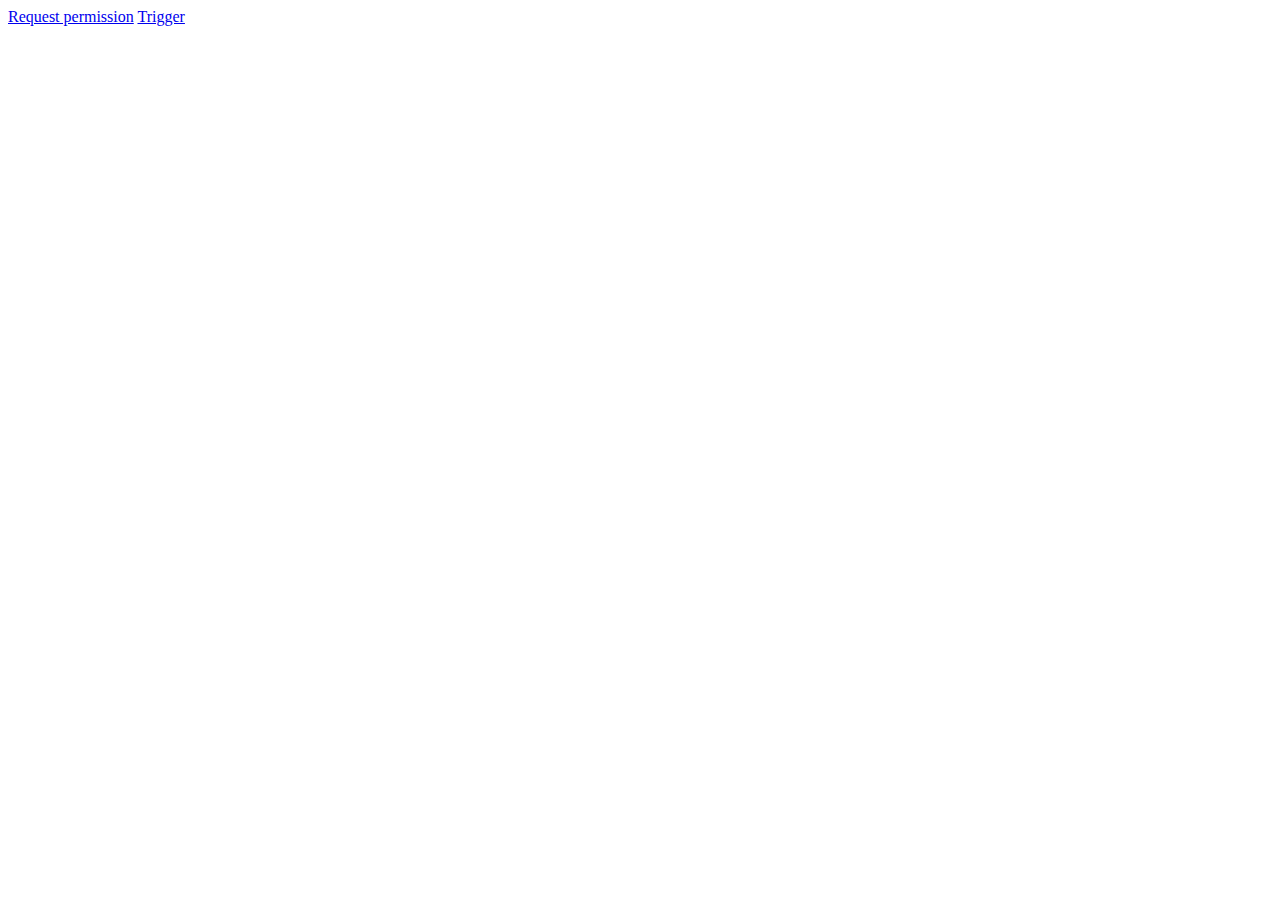
<file: pptest.com/desktopnotification/index.html>
<!DOCTYPE html>
<html>
  <head>
    <meta charset="utf-8">
    <title>Desktop Notification</title>
  </head>
  <body>
    <a href="#" id="dnperm">Request permission</a>
    <a href="#" id="dntrigger">Trigger</a>

    <script>
      var dnperm = document.getElementById('dnperm');
      var dntrigger = document.getElementById('dntrigger');

      dnperm.addEventListener('click', function(e){
        e.preventDefault();

        if(!window.Notification){
          alert('Sorry, notification are not supported.');
        } else {
          Notification.requestPermission(function (p) {
            console.log(p);

            if (p === 'denied') {
              alert('You have denied notification');
            } else if (p === 'granted') {
              alert('You have granted notification');
            }
          });
        }
      });

      //simulate event
      dntrigger.addEventListener('click', function(e){
        var notify;

        e.preventDefault();

        if(Notification.permission === 'default'){
          alert('Please allow notification before doing this.');
        } else {
          notify = new Notification('New message from Alex');
        }
      });
    </script>
  </body>
</html>
</file>
